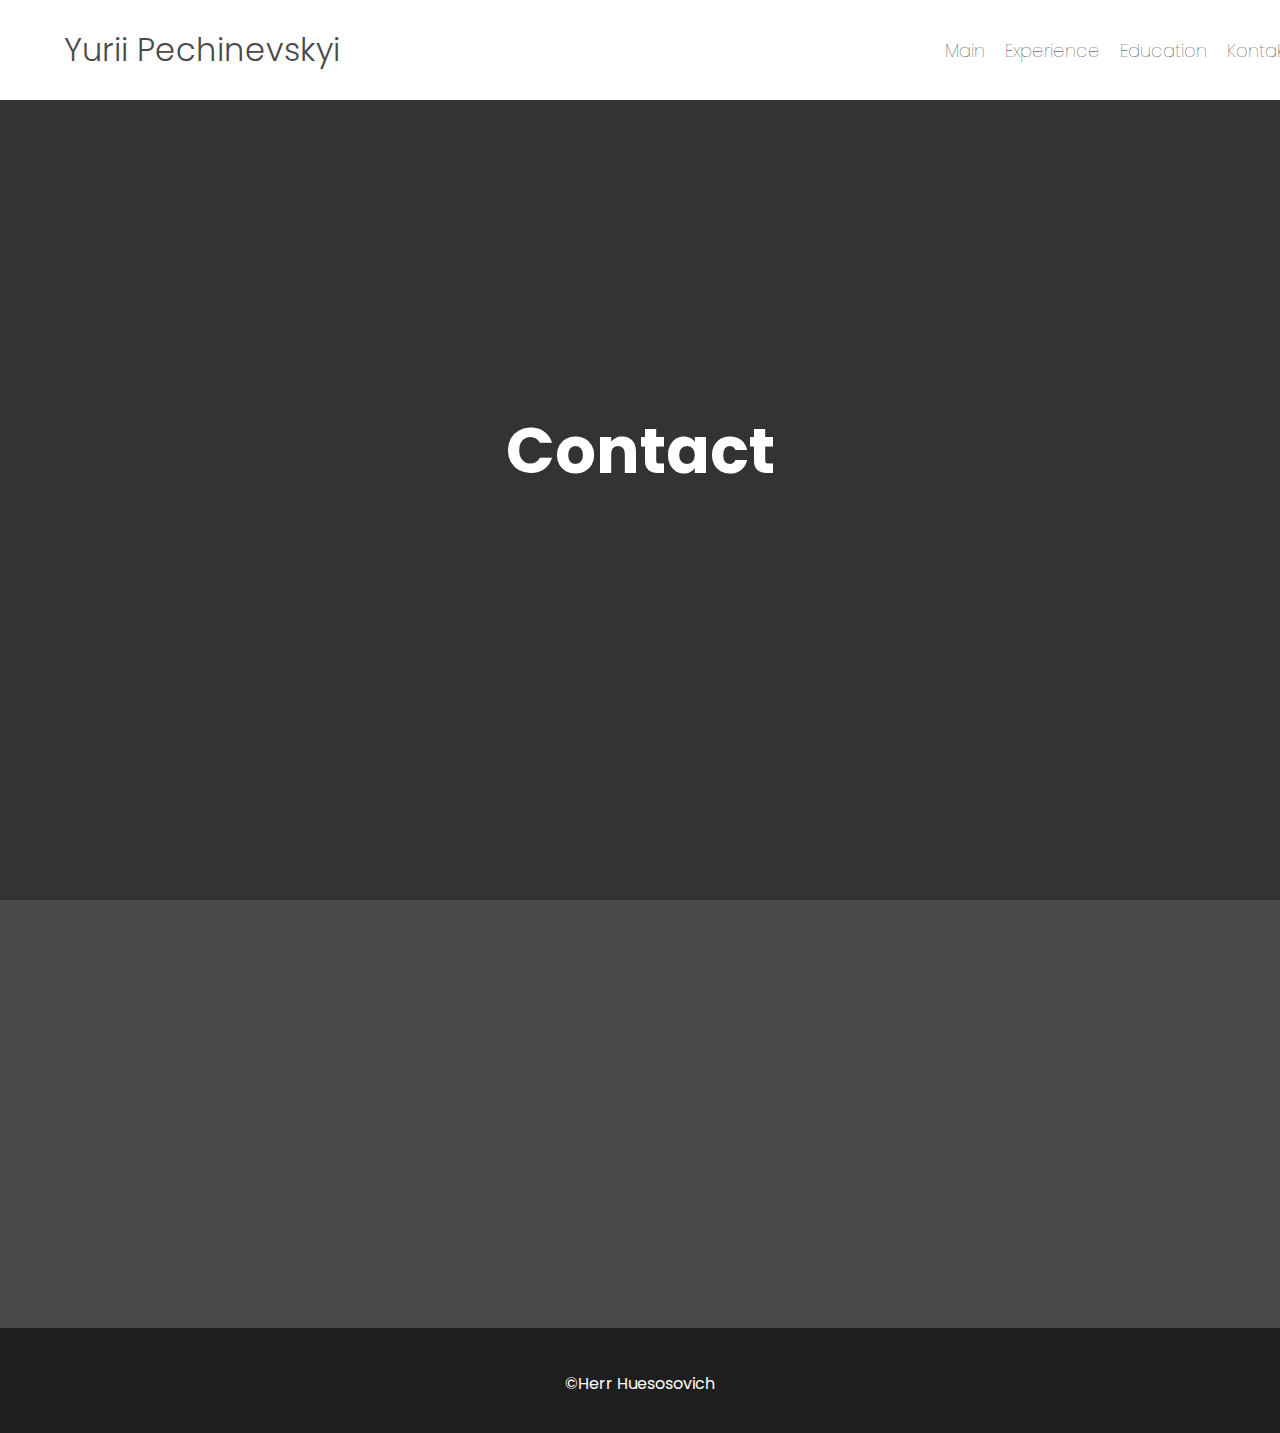
<file: Diploma/cont.html>
<!DOCTYPE html>
<html lang = "en">
    <head>
        <title>Contact</title>
        <meta charset="UTF-8">
        <link rel="stylesheet" type="text/css" href="styles.css">
        <link href="https://fonts.googleapis.com/css2?family=Poppins:wght@300;400;600;700&display=swap" rel="stylesheet">
    </head>
    <body>
        <div class="preloader">
            <h1>Contact</h1>
        </div>
        <header>
            <h1 class = "fade-in">Yurii Pechinevskyi</h1>                                                                                                                                                                                                                                                                                                                                                                                                                                                                                                                                                                                                                                                                                                                                                                                                                                                                                                                                                                                                                                                                                                                                                                                                                                                                                                                                                                                                                                                                                                                                                                                                                                                                                                                                                                                                                                                                                                                                                                                                                                                                                                                                                                                                                                                                                                                                                                                                                                                                                                                                                                                                                                                                                                                                                                                                                                                                                                                                                                                                                                                                                                                                                                                                                                                                                                                                                                                                                                                                                                                                                                                                                                                                                                                                                                                                                                                                                                                                                                                                                                                                                                                                                                                                                                                                                                                                                                                                                                                                                                                                                                                                                                                                                                                                                                                                                                                                                                                                                                                                                                                                                                                                                                                                                                                                                                                                                                                                                                                                                                                                                                                                                                                                                                                                                                                                                                                                                                                                                                                                                                                                                                                                                                                                                                                                                                                                                                                                                                                                                                                                                                                                                                                                                              
        <div class = "navigation">         
            <ul>
                <li>
                    <a href = "index.html" class = "item">Main</a>
                </li>
                <li>
                    <a href = "exp.html" class="item">
                    Experience
                </a>
                </li>
                <li>
                    <a href = "education.html" class="item">
                    Education
                </a>
                </li>
                <li>
                    <a href = "cont.html" class="item">
                    Kontakt
                </a>
                
                </li>
            </ul>

        </div>
        <div class="content">

        </div>
        </header>
        <main>
            <h1>Not ready yet,sorry:3</h1>
        </main>
        <aside>

        </aside>
        <footer>
            <p>&copy;Herr Huesosovich</p>
        </footer>
        <script src = "script.js"></script>
    </body>
</html>
</file>
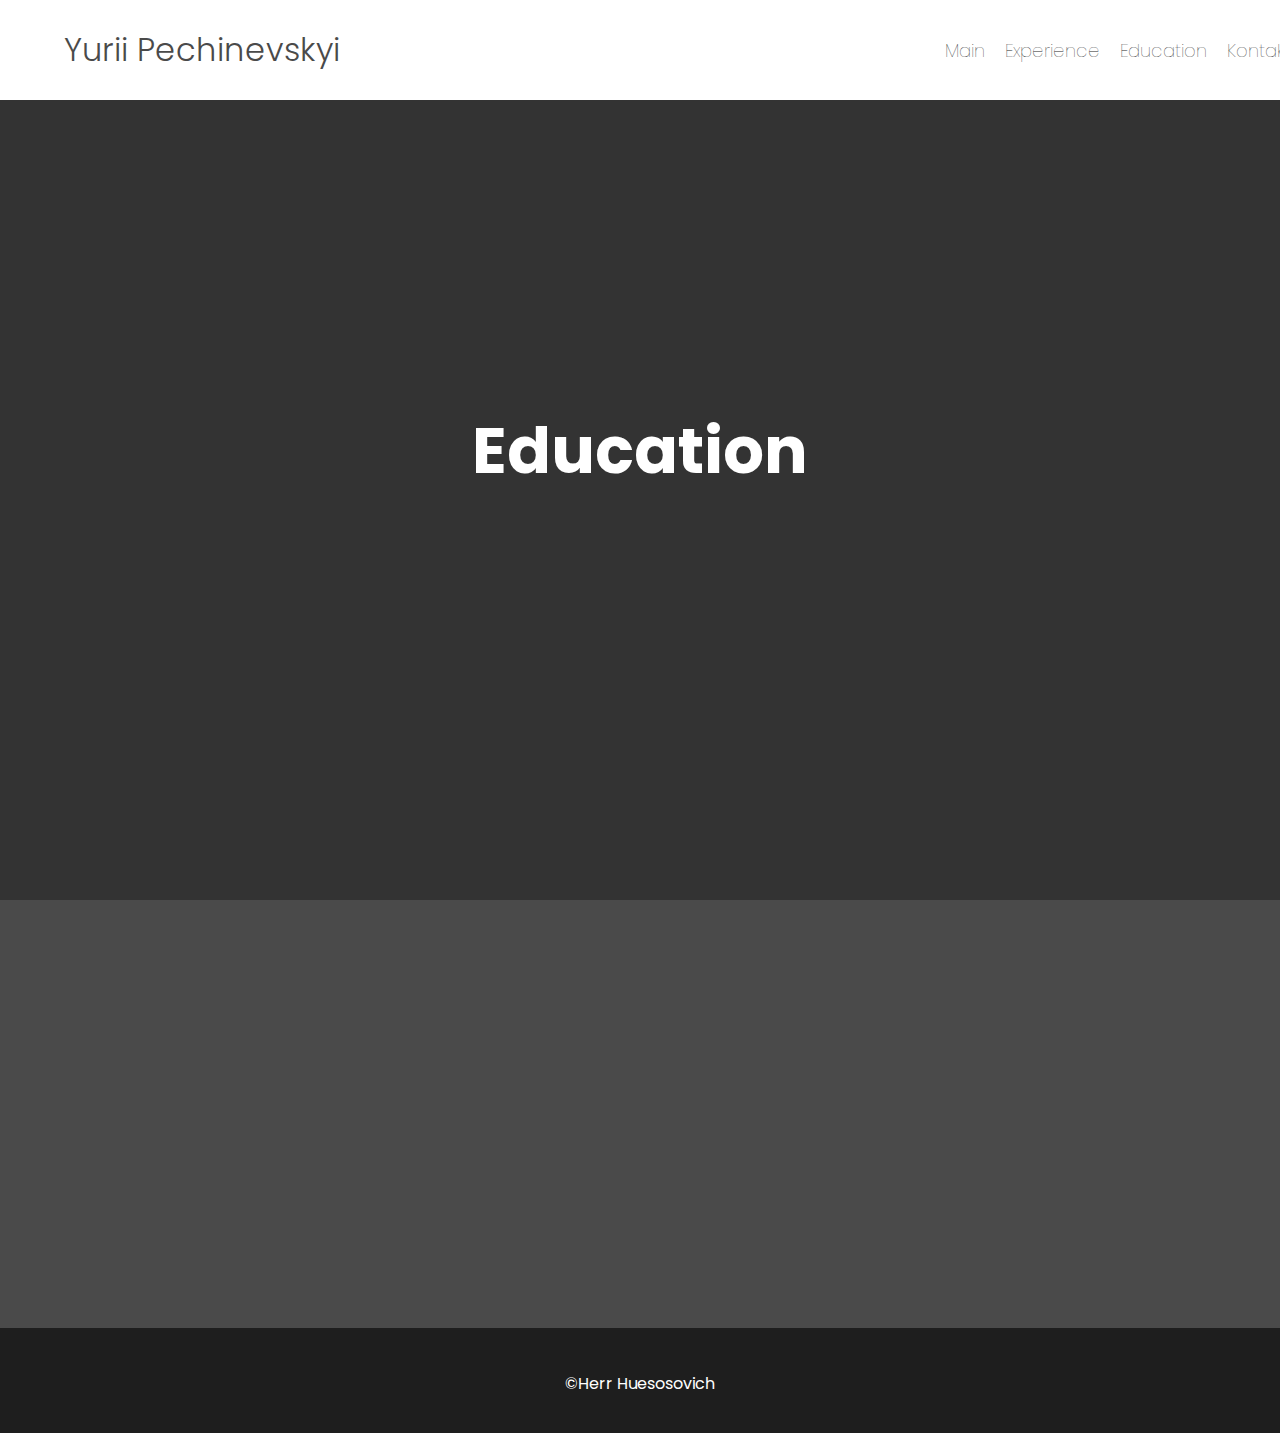
<file: Diploma/education.html>
<!DOCTYPE html>
<html lang = "en">
    <head>
        <title>Education</title>
        <meta charset="UTF-8">
        <link rel="stylesheet" type="text/css" href="styles.css">
        <link href="https://fonts.googleapis.com/css2?family=Poppins:wght@300;400;600;700&display=swap" rel="stylesheet">
    </head>
    <body>
        <div class="preloader">
            <h1>Education</h1>
        </div>
        <header>
            <h1 class = "fade-in">Yurii Pechinevskyi</h1>                                                                                                                                                                                                                                                                                                                                                                                                                                                                                                                                                                                                                                                                                                                                                                                                                                                                                                                                                                                                                                                                                                                                                                                                                                                                                                                                                                                                                                                                                                                                                                                                                                                                                                                                                                                                                                                                                                                                                                                                                                                                                                                                                                                                                                                                                                                                                                                                                                                                                                                                                                                                                                                                                                                                                                                                                                                                                                                                                                                                                                                                                                                                                                                                                                                                                                                                                                                                                                                                                                                                                                                                                                                                                                                                                                                                                                                                                                                                                                                                                                                                                                                                                                                                                                                                                                                                                                                                                                                                                                                                                                                                                                                                                                                                                                                                                                                                                                                                                                                                                                                                                                                                                                                                                                                                                                                                                                                                                                                                                                                                                                                                                                                                                                                                                                                                                                                                                                                                                                                                                                                                                                                                                                                                                                                                                                                                                                                                                                                                                                                                                                                                                                                                                              
        <div class = "navigation">         
            <ul>
                <li>
                    <a href = "index.html" class = "item">Main</a>
                </li>
                <li>
                    <a href = "exp.html" class="item">
                    Experience
                </a>
                </li>
                <li>
                    <a href = "education.html" class="item">
                    Education
                </a>
                </li>
                <li>
                    <a href = "cont.html" class="item">
                    Kontakt
                </a>
                
                </li>
            </ul>

        </div>
        <div class="content">

        </div>
        </header>
        <main>
            <h1>Not ready yet,sorry:3</h1>
        </main>
        <aside>

        </aside>
        <footer>
            <p>&copy;Herr Huesosovich</p>
        </footer>
        <script src = "script.js"></script>
    </body>
</html>
</file>
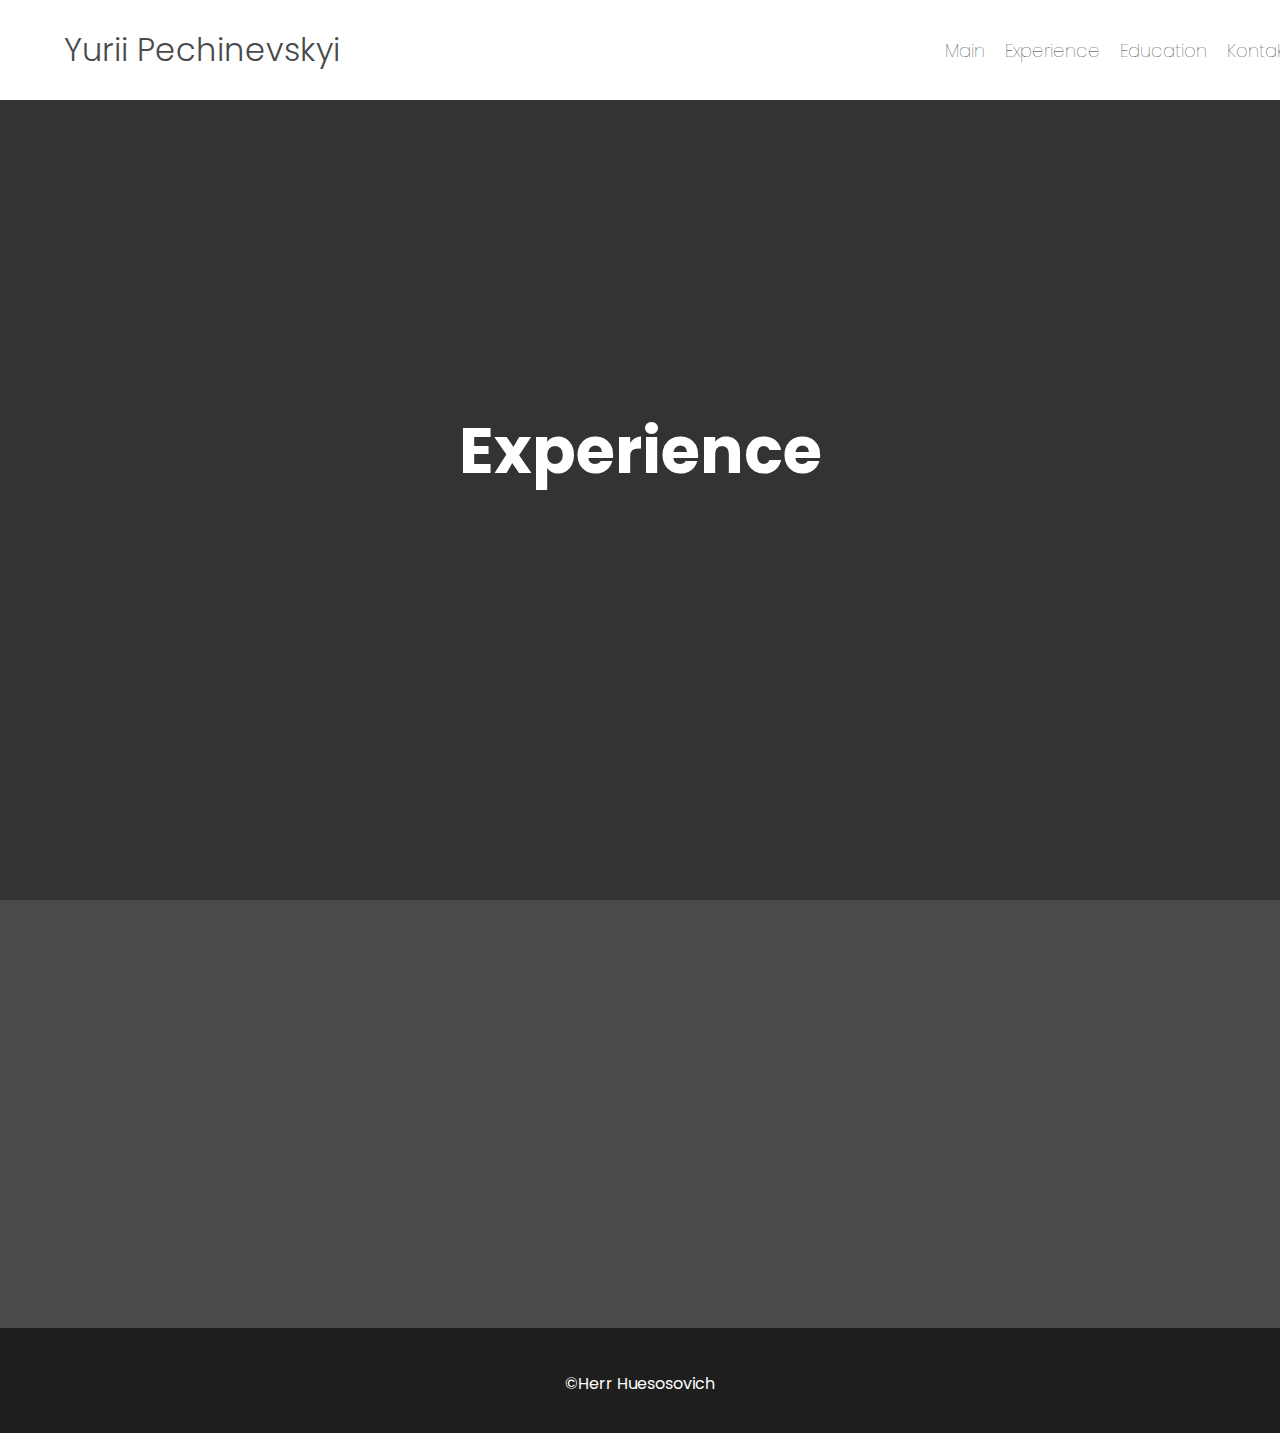
<file: Diploma/exp.html>
<!DOCTYPE html>
<html lang = "en">
    <head>
        <title>Experience</title>
        <meta charset="UTF-8">
        <link rel="stylesheet" type="text/css" href="styles.css">
        <link href="https://fonts.googleapis.com/css2?family=Poppins:wght@300;400;600;700&display=swap" rel="stylesheet">
    </head>
    <body>
        <div class="preloader">
            <h1>Experience</h1>
        </div>
        <header>
            <h1 class = "fade-in">Yurii Pechinevskyi</h1>                                                                                                                                                                                                                                                                                                                                                                                                                                                                                                                                                                                                                                                                                                                                                                                                                                                                                                                                                                                                                                                                                                                                                                                                                                                                                                                                                                                                                                                                                                                                                                                                                                                                                                                                                                                                                                                                                                                                                                                                                                                                                                                                                                                                                                                                                                                                                                                                                                                                                                                                                                                                                                                                                                                                                                                                                                                                                                                                                                                                                                                                                                                                                                                                                                                                                                                                                                                                                                                                                                                                                                                                                                                                                                                                                                                                                                                                                                                                                                                                                                                                                                                                                                                                                                                                                                                                                                                                                                                                                                                                                                                                                                                                                                                                                                                                                                                                                                                                                                                                                                                                                                                                                                                                                                                                                                                                                                                                                                                                                                                                                                                                                                                                                                                                                                                                                                                                                                                                                                                                                                                                                                                                                                                                                                                                                                                                                                                                                                                                                                                                                                                                                                                                                              
        <div class = "navigation">         
            <ul>
                <li>
                    <a href = "index.html" class = "item">Main</a>
                </li>
                <li>
                    <a href = "exp.html" class="item">
                    Experience
                </a>
                </li>
                <li>
                    <a href = "education.html" class="item">
                    Education
                </a>
                </li>
                <li>
                    <a href = "cont.html" class="item">
                    Kontakt
                </a>
                
                </li>
            </ul>

        </div>
        <div class="content">

        </div>
        </header>
        <main>
            <h1>Not ready yet,sorry:3</h1>
        </main>
        <aside>

        </aside>
        <footer>
            <p>&copy;Herr Huesosovich</p>
        </footer>
        <script src = "script.js"></script>
    </body>
</html>
</file>
<file: Diploma/styles.css>
@media (max-width: 1024px) {
    /* Контейнер теперь занимает 100% ширины */
   
    
    .container {
        width: 100%;
        flex-direction: column;
        height: auto;
        align-items: center;
        text-align: center;
    }

    /* Фото профиля теперь растягивается от края до края */
    .container img {
        width: 100%;
        height: auto;
        object-fit: cover; /* Подгоняет изображение */
    }

    /* Текст теперь под фото и центрирован */
    .container .text {
        padding: 20px;
        width: 100%;
        text-align: center;
    }

    /* Контейнеры уменьшаются при сжатии экрана */
    .mySkills,
    .expBox {
        width: 90%;
        height: auto;
        flex-direction: column;
        align-items: center;
        text-align: center;
        padding: 20px;
    }

    .skillBox {
        width: 80%;
        height: auto;
        margin-bottom: 15px;
        padding: 10px;
    }

    /* Блоки с соцсетями теперь адаптивные */
    .box {
        width: 90%;
        height: auto;
        font-size: 18px;
        padding: 15px;
    }

    .box img {
        width: 80px;
        height: 80px;
    }

    /* Адаптация футера */
    footer {
        height: auto;
        padding: 10px;
        font-size: 14px;
    }
}

/* Маленькие экраны (мобильные) */
@media (max-width: 768px) {
    h1 {
        font-size: 1em;
    }

    p{
        font-size: 1em;
    }
    main {
        width: 100%;
    }

    header{
        display: flex;
        justify-content: center;
        align-items: center;
    }

    .container{
        width: 100%;
    }
    /* Фото профиля на всю ширину */
    .container img {
        height: 70%;
        width: 100%;
        height: auto;
        object-fit: cover;
    }

    .container .text {
        width: 100%;
        padding: 15px;
    }

    /* Контейнеры уменьшаются */
    .expBox,
    .mySkills {
        width: 100%;
        padding: 10px;
    }

    .skillBox {
        width: 100%;
        padding: 10px;
    }

    /* Соцсети занимают меньше места */
    .box {
        width: 50%;
        padding: 10px;
    }

    .box img {
        width: 60px;
        height: 60px;
    }

    /* Навигация адаптируется */
    .navigation ul {
        flex-direction: column;
        text-align: center;
    }

    .description {
        margin-top: 100px;
        width: 60%;
    }
}


@import url('https://fonts.googleapis.com/css2?family=Roboto:wght@300;400;700&display=swap');

@keyframes slideUp {
    from {
        transform: translateY(0);
    }
    to {
        transform: translateY(-100%);
    }
}



* {
    font-family: 'Poppins', sans-serif;
    
    margin : 0;
    padding: 0;
}
body,html{
    background-color: #4a4a4a;
    
}



header {
    display: flex;
    justify-content: space-between;
    align-items: center;
    background-color: #ffffff;
    height: 100px;
    width: 100%;
    padding: 0 5%;
    position: fixed;
}
header h1 {
    color: #4a4a4a;
    font-weight: 300;
}

main {
    background-image: url(https://c.pxhere.com/photos/60/5b/sky_color_building_50mm_nikon_shape_agfa_nikonf3-185249.jpg!d);
    
    width: 100%;
    height: 500px;
    
    display: flex;
    justify-content: center ;


}



aside {
    display: flex;
    flex-direction: column; /* Элементы располагаются вертикально */
    justify-content: center;
    align-items: center;
    height : 700px;
    padding-top: 10%;
    text-align: center; /* Выравнивание текста по центру */
}

.description {
    width: 800px; /* Ограничиваем ширину для лучшей читаемости */
    margin-bottom: 20px; /* Добавляем отступ перед списком */

    

    color: #fff;
    
}
.expBox{
    height: 1300px;
    width: 100%;
    display: flex;
    justify-content: center;
    
}

.mySkills{
    height: 500px;
    width: 80%;
    background-color: #fff;

    margin-top: 50px;
    display: flex;
    align-items: center;
    
    
    

}

.skillBox{
    height: 500px;
    width: 200px;
    border: #1e1e1e;
    background-color: #1e1e1e;
    color: #fff;
    display: flex;
    justify-content: center;
    align-items: center;
   
    
}


aside ul {
    list-style: none;
    display: flex;
    gap: 20px;
    padding: 0;
    margin-top:  45px;
}

aside ul li {
    
    display: inline;
}





footer {
    height: 100px;
    width: 100%;
    padding-top: 5px;
    display: flex;
    justify-content: center;
    align-items: center;
    text-align: center;
    background-color: #1e1e1e;
    color: #fff;
}



.navigation {
    display: flex;
    flex-direction: row;
    padding: 0;
    margin-right: -550px;
}


.navigation ul {
    list-style: none;
    display: flex;
    gap: 20px;
    padding: 0;
    margin: 0;
}
.navigation ul li {
    font-weight: 100;
    display: inline;
    
    
    
}


.item {
    position: relative;

    text-decoration:none;
    color: #1e1e1e;
    font-size: 18px;
    
    cursor: pointer;
    
    
}

.item:after{
    content: '';
    position: absolute;
    left: 0;
    bottom: 0;
    width: 100%;
    height: 2px;
    background-color: #1e1e1e;
    transform: scaleX(0);
    transition: transform 0.7s ease;

}

.item:hover:after {
    transform: scaleX(1);
    
    
}

.box {
    height: 250px;
    width: 300px;
    background-color: #fff;
    text-align: center;
    box-shadow: 0px 4px 10px rgba(0, 0, 0, 0.1);
    color: #1e1e1e;

    display: flex;
    flex-direction: column;  /* Располагаем элементы вертикально */
    align-items: center;  
    justify-content: flex-end; /* Перемещаем текст вниз */
    font-size: 20px;
    font-weight: bold;
    padding-bottom: 20px; /* Отступ текста от низа */
}

.box img {
    height: 200px;
    width: 200px;
}


.preloader {
    position: fixed;
    width: 100%;
    height: 100%;
    background: #333; /* Серый фон */
    color: #fff; /* Белый текст */
    display: flex;
    justify-content: center;
    align-items: center;
    font-size: 2rem;
    font-weight: bold;
    animation: slideUp 1s ease-in-out 1s forwards;
}




.container {
    height: 500px;
    width: 50%;
    display: flex;
    background-color: #fff;
    display: flex;
    justify-content: center space-between;
    
    
    
    background:#fff;
    
    
    box-shadow: 0px 4px 10px rgba(0, 0, 0, 0.1);

    margin-top: 150px;
    }

.container img {
    height:100%;
    width: 50%;
}


.container .text {
    
    color: #1e1e1e;
    flex-direction: column;
    padding-top: 10%;
    padding-left: 10%;
    
    
}

.exexperience {
    height: 700px;
    width: 70%;
    background-color: #fff;
}
</file>
